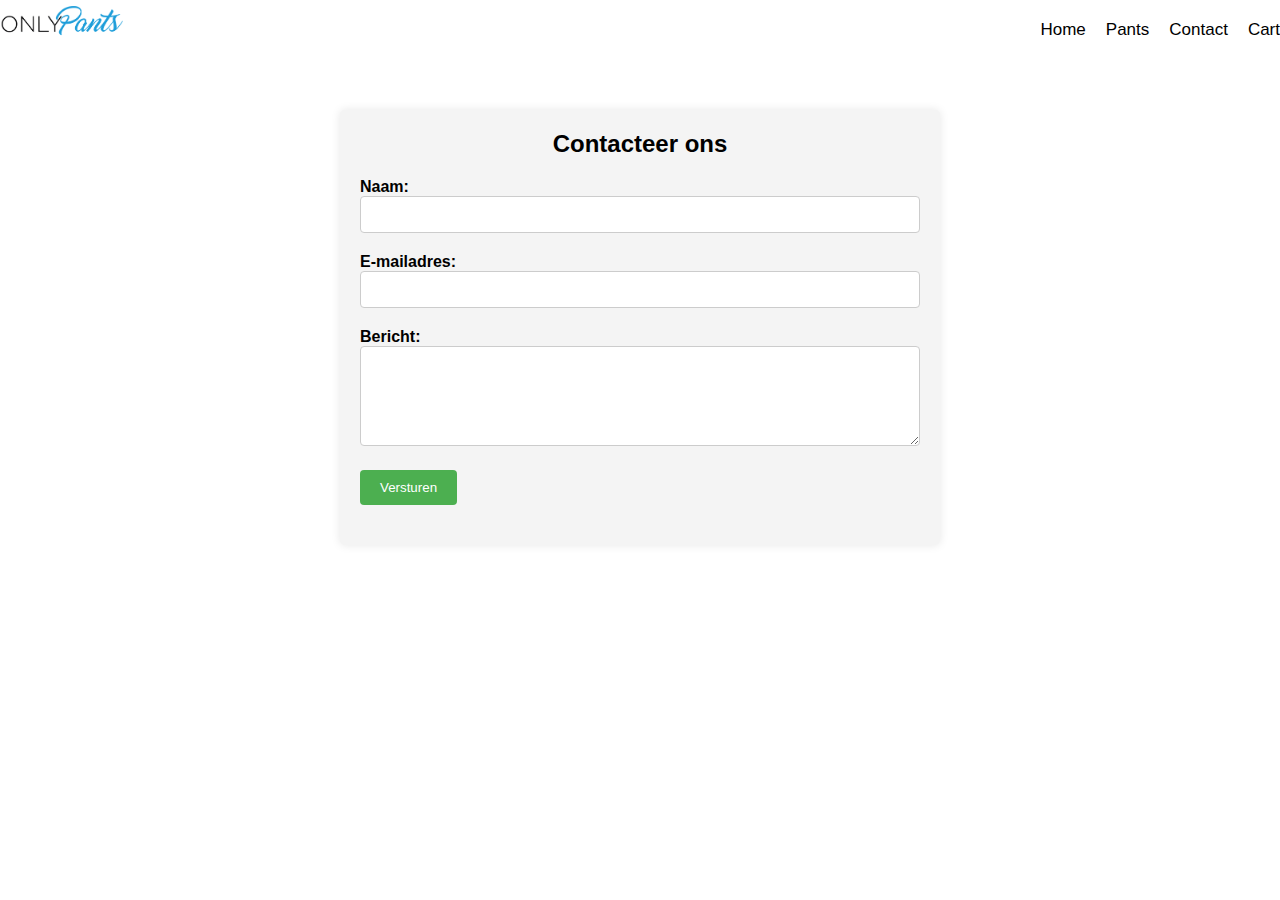
<file: contact.html>
<!DOCTYPE html>
<html lang="en">
<head>
    <meta charset="UTF-8">
    <meta http-equiv="X-UA-Compatible" content="IE=edge">
    <meta name="viewport" content="width=device-width, initial-scale=1.0">
    <link rel="stylesheet" href="./css/global.css">
    <link rel="stylesheet" href="./css/contact.css">
    <link rel="stylesheet" href="./css/footer.css">
    <title>Document</title>
</head>
<body>
    <div class="container">
        <header>
            <nav>
                <div class="branding-nav">
                    <img src="./img/OnlyPants-logo.png" alt="OnlyPants">
                </div>
                <div class="nav-links">
                    <a href="index.html">Home</a>
                    <a href="items.html">Pants</a>
                    <a href="contact.html">Contact</a>
                    <a href="cart.html">Cart</a>
                </div>
            </nav>
            <div class="banner">
                
            </div>
        </header>
    </div>
    <div class="container-contact">
        <h2>Contacteer ons</h2>
        <form>
          <div class="form-group">
            <label for="name">Naam:</label>
            <input type="text" id="name" name="name" required>
          </div>
          <div class="form-group">
            <label for="email">E-mailadres:</label>
            <input type="text" id="email" name="email" required>
          </div>
          <div class="form-group">
            <label for="message">Bericht:</label>
            <textarea id="message" name="message" required></textarea>
          </div>
          <div class="form-group">
            <button type="submit">Versturen</button>
          </div>
</body>
</html>
</file>
<file: css/global.css>
@import url('https://fonts.googleapis.com/css2?family=Montserrat:ital,wght@0,100;0,200;0,300;0,400;0,500;0,600;0,700;0,800;0,900;1,100;1,200;1,300;1,400;1,500;1,600;1,700;1,800;1,900&display=swap');
*{
    box-sizing: border-box;
    margin: 0;
    padding:0;
}
html{
    font-family: "Montserrat", sans-serif;
}
a{
    text-decoration: none;
}
header{
    display: flex;
    flex-direction: column;
}
header nav{
    height: 60px;
    display: flex;
    align-items: center;
    justify-content: space-between;

}
header .nav-links{
    display: flex;
    gap: 20px;
    font-size: 17px;
}
header .nav-links a{
    text-transform: capitalize;
    color: black;
    font-weight: 500; 
}
.container{
    max-width: 1300px;
    margin: auto;
}
.branding-nav img{
    height: 45px;
}
</file>
<file: css/contact.css>
body {
    font-family: Arial, sans-serif;
    margin: 0;
    padding: 0;
  }
  
  .container-contact {
    max-width: 600px;
    margin: 50px auto;
    padding: 20px;
    background-color: #f4f4f4;
    border-radius: 5px;
    box-shadow: 0 0 10px rgba(0, 0, 0, 0.1);
  }
  
  .container-contact h2 {
    text-align: center;
    margin-bottom: 20px;
  }
  
  form {
    display: flex;
    flex-direction: column;
    align-items: center;
  }
  
  .form-group {
    width: 100%;
    margin-bottom: 20px;
  }
  
  .form-group label {
    font-weight: bold;
    margin-bottom: 5px;
  }
  
  .form-group input[type="text"],
  .form-group textarea {
    width: 100%;
    padding: 10px;
    border: 1px solid #ccc;
    border-radius: 4px;
    transition: border-color 0.3s ease-in-out;
  }
  
  .form-group input[type="text"]:focus,
  .form-group textarea:focus {
    border-color: #4caf50;
  }
  
  .form-group textarea {
    height: 100px;
  }
  
  .form-group button {
    padding: 10px 20px;
    background-color: #4caf50;
    color: #fff;
    border: none;
    border-radius: 4px;
    cursor: pointer;
    transition: background-color 0.3s ease-in-out;
  }
  
  .form-group button:hover {
    background-color: #45a049;
  }
</file>
<file: css/footer.css>
footer .row_container{
    width: 80%;
    margin:auto;
    }
    .spacer-footer{
        background-color: #293133;
        height: 100px;
        border-top-right-radius: 100%;
        border-top-left-radius: 100%;
        text-align: center;
        margin-top: 100px;
    }
    
    footer{
    padding-top:80px;
    color:#293133;
    min-height:500px;
    background-color: #293133; 
    }
    footer .socialmedia{
    text-align:center;
    padding-top:20px;
    padding-bottom:20px;
    width:100%;
    clear:both;
    }
    footer .socialmedia a{
    font-size:50px;
    color:#00afefda;
    padding-left:20px;
    padding-right:20px;
    }
    footer .sitemap{
    text-align:center;
    font-size:15px;
    }
    footer .sitemap a{
    padding-left:5px;
    padding-right:5px;
    color:white;
    text-decoration: none;
    }
    footer .sitemap a:hover{color: #00afefda;}
    .aanvragen{
    background-color: black;
    border-radius: 30px;
    text-align:center;
    padding: 7px;
    height: 40px;
    width: 100%;
    border:3px #00afefda solid;
    display:block;
    position:relative;
    transform: translate(-50%, 50%);
    left:50%;
    font-weight: 400;
    font-size: x-large;
    }
    .aanvragen:hover{background-color:inherit;}
    footer .copyright{
    padding-top:130px;
    color: white;
    padding-bottom:30px;
    }
    footer .copyright p{font-size:15px;}
    footer .copyright .left{float:left;}
    footer .copyright .right{float:right;}
    footer .row{width:100%;}
    footer .col{
    width:33%;
    float:left;
    min-height:200px;
    }
    footer .col:nth-child(2){
    text-align:center;
    margin-top:50px;
    }
    footer .col:nth-child(3){text-align:right;}
    footer .col h2{
    font-size:17px;
    padding-bottom:5px;
    }
    footer .col h3{
    font-size:20px;
    color:#00afefda;
    padding-bottom:5px;
    }
    footer .col a{
    display:block;
    padding-bottom:3px;
    color:white;
    font-size:15px;
    text-decoration:none;
    }
    footer .col a:hover{color:#00afefda;}
    @media only screen and (max-width:1000px){
    footer .copyright .left{
    font-size:13px;
    float:none;
    text-align:center;
    padding-bottom:10px;
    }
    footer .copyright .right{
    font-size:13px;
    float:none;
    text-align:center;
    padding-top:10px;
    }
    }
    @media only screen and (max-width:800px){
    footer .col{
    width:100%;
    float:none;
    min-height:200px;
    }
    footer .col:nth-child(2){
    text-align:center;
    margin-top:0px;
    }
    }
</file>
